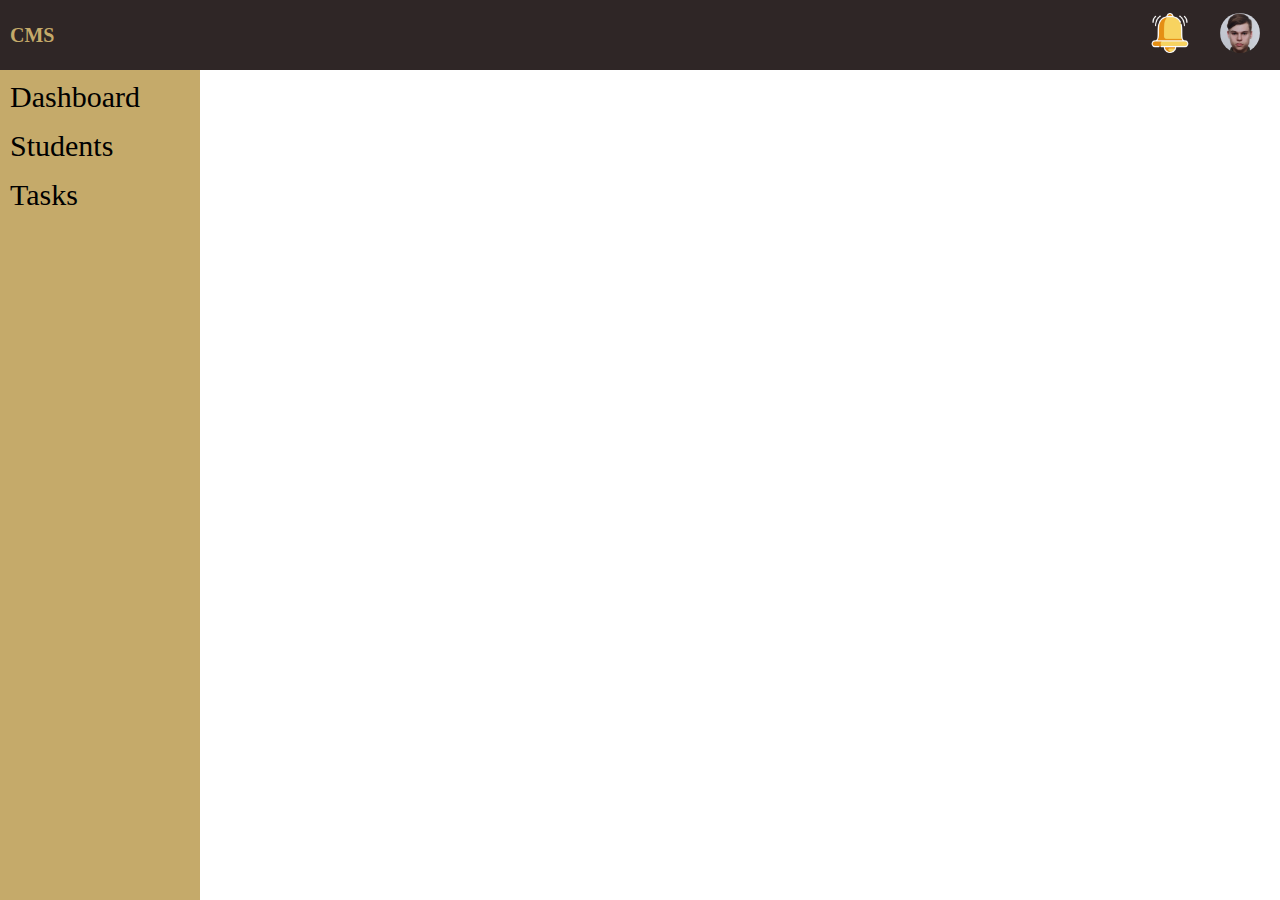
<file: dashboard.html>
<!DOCTYPE html>
<html lang="en">

<head>
    <link rel="stylesheet" href="./style.css">
    <title>Dashboard</title>
    <!-- <script defer src="./script.js"></script> -->
    <meta name="viewport" content="width=device-width, initial-scale=1.0">
</head>

<body>
    <header class="header">
        <h1 class="logo">CMS</h1>
        <div class="rightbar">
            <div class="bell">
                <img src="images/bell.png" alt="bell_icon">
                <span style="font-size: 20px" class="tooltip-bell-text">New message from Gill Bates<br> ----------------
                    <br> New 2 messages from Melon Husk</span>
            </div>
            <div class="avatar">
                <img src="images/avatar.jpg" alt="avatar">
                <span class="tooltip-text"><b>Profile <br> Settings <br> Language<br> About us</b></span>
            </div>
        </div>
    </header>
    <div class="main">
        <div class="menu">
            <ul>
                <li><a href="/"> Dashboard</a></li>
                <li><a href="students.html"> Students</a></li>
                <li><a href="tasks.html"> Tasks </a></li>
            </ul>
        </div>
    </div>
</body>

</html>
</file>
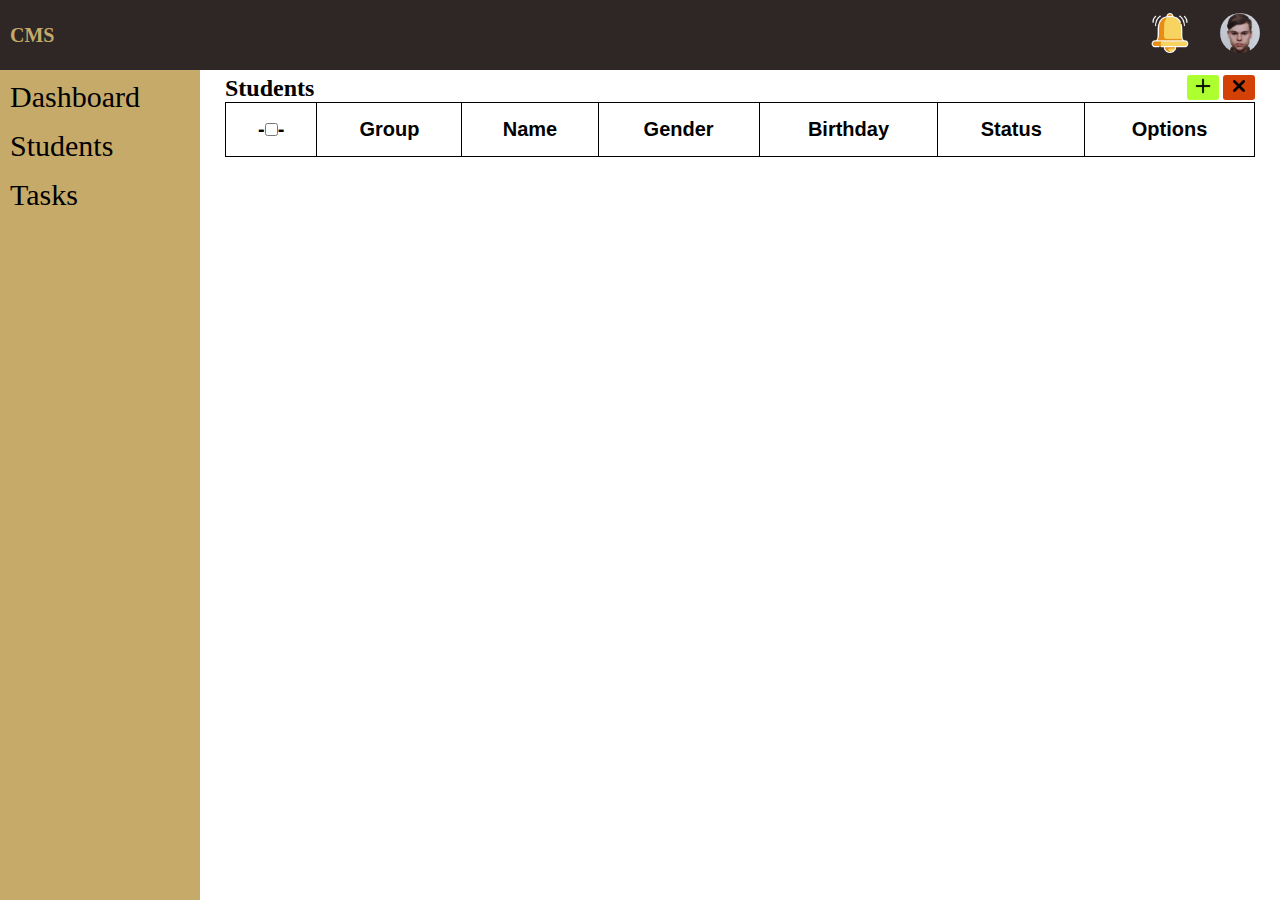
<file: students.html>
<!DOCTYPE html>
<html lang="en">

<head>
    <link rel="stylesheet" href="./style.css">
    <title>Students</title>
    <script defer src="./script.js"></script>
    <meta name="viewport" content="width=device-width, initial-scale=1.0">
</head>

<body>
    <header class="header">
        <h1 class="logo">CMS</h1>
        <div class="rightbar">
            <div class="bell">
                <img src="images/bell.png" alt="bell_icon">
                <span style="font-size: 20px" class="tooltip-bell-text">New message from Gill Bates<br> ----------------
                    <br> New 2 messages from Melon Husk</span>
            </div>
            <div class="avatar">
                <img src="images/avatar.jpg" alt="avatar">
                <span class="tooltip-text"><b>Profile <br> Settings <br> Language<br> About us</b></span>
            </div>
        </div>
    </header>
    <div class="main">
        <div class="menu">
            <ul>
                <li><a href="dashboard.html"> Dashboard</a></li>
                <li><a href="/"> Students</a></li>
                <li><a href="tasks.html"> Tasks </a></li>
            </ul>
        </div>
        <div class="content">
            <div class="content_header">
                <h2>Students</h2>
                <div>
                    <button id="add_student_button" class="add_student_button">
                        <img src="images/add.png" alt="add">
                    </button>
                    <button id="remove_student_button" class="remove_student_button">
                        <img src="images/remove.png" alt="remove" class="remove_student_image">

                    </button>
                </div>
            </div>
            <table id="students_table" class="table">
                <thead>
                    <tr>
                        <th>-<input type="checkbox" class="studentCheckbox" style="align-items:center;" id="selectAll"
                                aria-label="Select student ${value.fullName}">-
                        </th>
                        <th>Group</th>
                        <th>Name</th>
                        <th>Gender</th>
                        <th>Birthday</th>
                        <th>Status</th>
                        <th>Options</th>
                    </tr>
                </thead>
                <tbody></tbody>
            </table>
        </div>
    </div>

    <!-- Add student modal -->
    <div id="add_student_modal" class="modal add_student_modal">
        <div class="modal_header">
            <h3>Add Student</h3>
            <button id="close_button" class="close_button">
                <img src="images/close.png" alt="close">
            </button>
        </div>
        <div class="modal_body">
            <form id="add_student_form" class="student_form">
                <p>
                    <label for="group">Group</label>
                    <select id="group" name="group">
                        <option>Select Group</option>
                        <option value="PZ-21">PZ-21</option>
                        <option value="PZ-22">PZ-22</option>
                        <option value="PZ-23">PZ-23</option>
                        <option value="PZ-24">PZ-24</option>
                        <option value="PZ-25">PZ-25</option>
                        <option value="PZ-26">PZ-26</option>
                        <option value="PZ-27">PZ-27</option>
                    </select>
                </p>
                <p>
                    <label for="firstName">First name</label>
                    <input type="text" id="firstName" name="firstName">
                </p>
                <p>
                    <label for="lastName">Last name</label>
                    <input type="text" id="lastName" name="lastName">
                </p>
                <p>
                    <label for="gender">Gender</label>
                    <select id="gender" name="gender">
                        <option>Select Gender</option>
                        <option value="Man">Male</option>
                        <option value="Woman">Female</option>
                    </select>
                </p>
                <p>
                    <label for="birthday">Birthday</label>
                    <input type="date" id="birthday" name="birthday">
                </p>
                <div class="modal_buttons">
                    <input type="submit" value="Submit" class="success_button">
                </div>
            </form>
        </div>
    </div>

    <!-- Edit student modal -->
    <div id="edit_student_modal" class="modal add_student_modal">
        <div class="modal_header">
            <h3>Edit Student</h3>
            <button id="close_modal_button" class="close_button">
                <img src="./close.png" alt="close">
            </button>
        </div>
        <div class="modal_body">
            <form id="edit_student_form" class="student_form">
                <input type="hidden" id="edit_id">
                <p>
                    <label for="edit_group">Group</label>
                    <select id="edit_group" name="group">
                        <option>Select Group</option>
                        <option value="PZ-21">PZ-21</option>
                        <option value="PZ-22">PZ-22</option>
                        <option value="PZ-23">PZ-23</option>
                        <option value="PZ-24">PZ-24</option>
                        <option value="PZ-25">PZ-25</option>
                        <option value="PZ-26">PZ-26</option>
                        <option value="PZ-27">PZ-27</option>
                    </select>
                </p>
                <p>
                    <label for="edit_firstName">First name</label>
                    <input type="text" id="edit_firstName" name="firstName">
                </p>
                <p>
                    <label for="edit_lastName">Last name</label>
                    <input type="text" id="edit_lastName" name="lastName">
                </p>
                <p>
                    <label for="edit_gender">Gender</label>
                    <select id="edit_gender" name="gender">
                        <option>Select Gender</option>
                        <option value="Man">Male</option>
                        <option value="Woman">Female</option>
                    </select>
                </p>
                <p>
                    <label for="edit_birthday">Birthday</label>
                    <input type="date" id="edit_birthday" name="birthday">
                </p>
                <div class="modal_buttons">
                    <button type="button" id="save_student_button" class="success_button">Зберегти</button>
                </div>
            </form>
        </div>
    </div>
    <div id="confirm_delete_modal" class="modal_confirm_delete">
        <div class="modal-content">
            <h3>Підтвердити видалення</h3>
            <p>Ви дійсно хочете видалити вибраного(-их) студента(-ів)?</p>
            <div class="modal-actions">
                <button id="confirm_delete_btn" class="confirm">Так</button>
                <button id="cancel_delete_btn" class="cancel">Скасувати</button>
            </div>
        </div>
    </div>

</body>

</html>
</file>
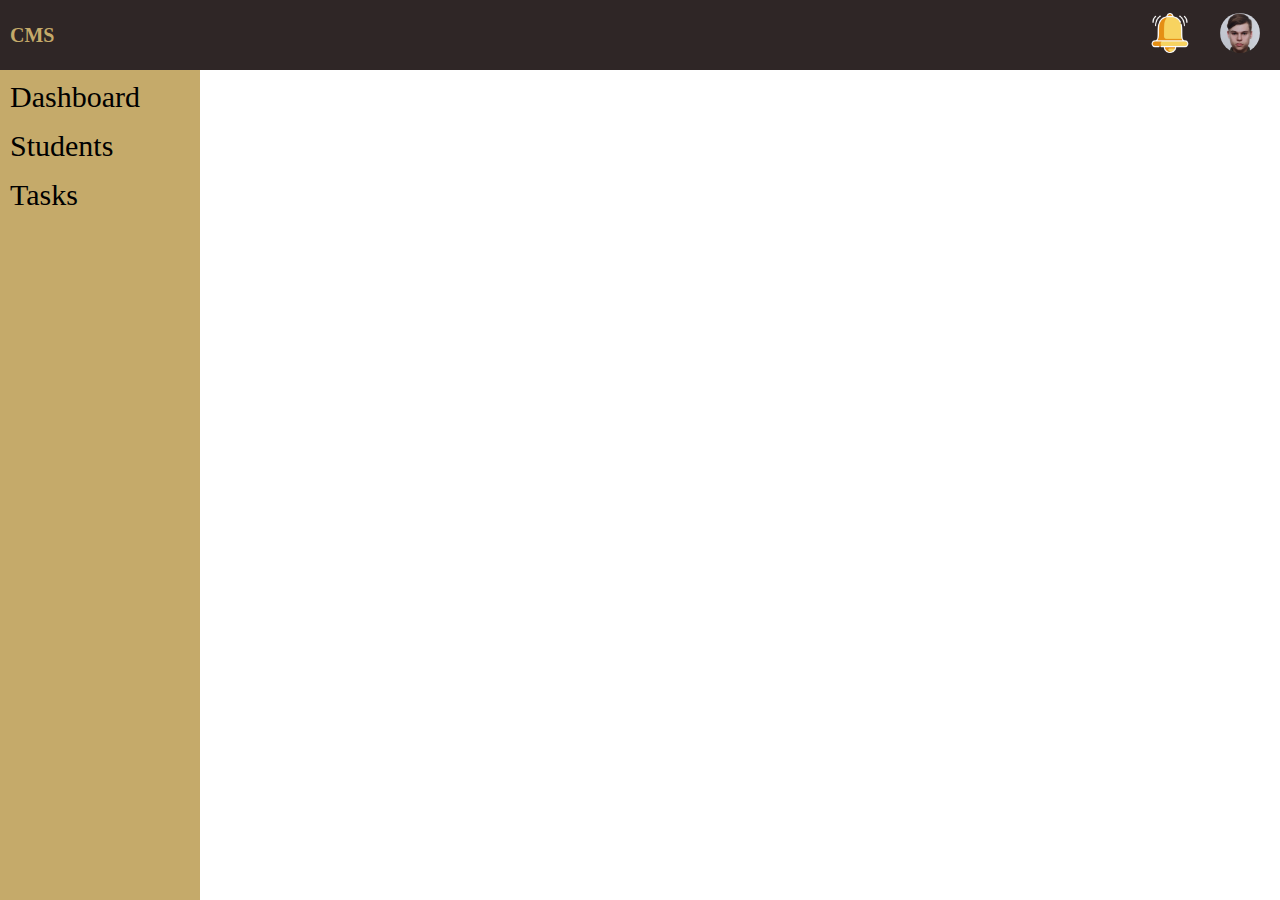
<file: tasks.html>
<!DOCTYPE html>
<html lang="en">

<head>
    <link rel="stylesheet" href="./style.css">
    <title>Tasks</title>
    <!-- <script defer src="./script.js"></script> -->
    <meta name="viewport" content="width=device-width, initial-scale=1.0">
</head>

<body>
    <header class="header">
        <h1 class="logo">CMS</h1>
        <div class="rightbar">
            <div class="bell">
                <img src="images/bell.png" alt="bell_icon">
                <span style="font-size: 20px" class="tooltip-bell-text">New message from Gill Bates<br> ----------------
                    <br> New 2 messages from Melon Husk</span>
            </div>
            <div class="avatar">
                <img src="images/avatar.jpg" alt="avatar">
                <span class="tooltip-text"><b>Profile <br> Settings <br> Language<br> About us</b></span>
            </div>
        </div>
    </header>
    <div class="main">
        <div class="menu">
            <ul>
                <li><a href="dashboard.html"> Dashboard</a></li>
                <li><a href="students.html"> Students</a></li>
                <li><a href="/"> Tasks </a></li>
            </ul>
        </div>
    </div>
</body>

</html>
</file>
<file: style.css>
* {
    margin: 0;
    outline: 0;
}

html,
body {
    height: 100%;
    margin: 0;
    display: flex;
    flex-direction: column;
}

.header {
    display: flex;
    align-items: center;
    justify-content: space-between;
    padding: 10px;
    padding-right: 20px;
    background-color: #2f2626;
    height: 50px;
    position: fixed;
    z-index: 1;
    left: 0;
    right: 0;

}

.avatar {
    /* position: relative; */
    display: inline-block;
    height: 40px;
    overflow: hidden;
    border-radius: 50%;
    width: 40px;
}

.bell .tooltip-bell-text {
    visibility: hidden;
    width: 120px;
    background-color: #555;
    color: #fff;
    text-align: center;
    border-radius: 6px;
    padding: 5px;
    position: absolute;
    z-index: 1;
    top: 50px;
    right: 0;
    margin-left: -60px;
    opacity: 0;
    transition: opacity 0.3s;
}

/* Трикутник-стрілка для tooltip */
.bell .tooltip-bell-text::after {
    content: "";
    position: absolute;
    top: -10px;
    /* Adjust the vertical position */
    right: 70%;
    /* Center the arrow horizontally */
    margin-right: -5px;
    /* Fine-tune the horizontal alignment */
    border-width: 5px;
    border-style: solid;
    border-color: transparent transparent #555 transparent;
}

/* Показуємо tooltip при наведенні */
.bell:hover .tooltip-bell-text {
    visibility: visible;
    opacity: 1;
}

.avatar img {
    width: 100%;
    margin-top: -3px;
}

.logo {
    color: #c5aa6a;
    font-size: 20px;
}

.rightbar {
    position: relative;
    display: flex;
    gap: 30px;
}

.rightbar img {
    width: 40px;
}

.menu {
    background-color: #c5aa6a;
    width: 200px;
    /* або скільки тобі треба */
    height: calc(100vh - 50px);
    /* повна висота мінус header */
    position: fixed;
    top: 50px;
    /* висота header */
    left: 0;
}

.menu ul {
    display: flex;
    flex-direction: column;
    gap: 15px;
    text-decoration: none;
    margin-top: 20px;
    padding: 10px;
    list-style: none;

}

.menu ul li a {
    text-decoration: none;
    color: black;
    font-size: 30px;
}

.menu ul li a .active {
    font-weight: bold;
}

.main {
    display: flex;
    flex: 1;
    /* це дозволяє зайняти всю висоту, що залишилась після header */
    margin-top: 50px;
    /* висота header */
}

.content {
    margin-left: 200px;
    /* така ж як ширина .menu */
    padding: 25px;
    width: calc(100% - 200px);
}

.content_header {
    display: flex;
    justify-content: space-between;
}

.table {
    font-family: 'Trebuchet MS', 'Lucida Sans Unicode', 'Lucida Grande', 'Lucida Sans', Arial, sans-serif;
    font-size: 20px;
    width: 100%;
    border: 1px solid black;
    align-items: center;
    /* додано стиль і колір */
    border-collapse: collapse;
    /* щоб межі клітинок не подвоювались */

}

.table td,
th {
    padding: 15px;
    border: 1px solid black;
    /* додано стиль і колір */
    border-collapse: collapse;
    /* щоб межі клітинок не подвоювались */
    align-items: center;
}

.modal {
    position: fixed;
    left: 50%;
    top: 50%;
    -ms-transform: translate(-50%, -50%);
    -moz-transform: translate(-50%, -50%);
    -webkit-transform: translate(-50%, -50%);
    transform: translate(-50%, -50%);
    width: 500px;
    padding: 10px;
    background-color: #FFF;
    border: 5px solid #CCC;
    z-index: 200;
    box-shadow: #000 0 2px 18px;
}

.modal_header {
    display: flex;
    justify-content: space-between;
    padding: 3px;
    border-bottom: 3px solid #eee;
    position: relative;
    /* Ensure the close button is positioned relative to the modal header */
}

.modal_header .close_button {
    position: absolute;
    top: -10px;
    right: -400px;
    display: inline-flex;
    justify-content: center;
    align-items: center;
    border: 0;
    padding: 5px;
    cursor: pointer;
    border-radius: 3px;
    width: 30px;
    height: 30px;
    background-color: transparent;
}

.modal_header .close_button img {
    width: 100%;
    height: 100%;
    object-fit: contain;
}

.modal_body {
    padding: 10px 3px;
}

.modal_buttons {
    display: flex;
    justify-content: flex-end;
    gap: 10px;
    margin-top: 5px;
}

.student_form {
    display: flex;
    flex-direction: column;
    gap: 10px;
    margin: 5px 0;
}

.student_form p input {
    font-size: 16px;
    padding: 3px;
}

.student_form p label {
    width: 100px;
    display: inline-block;
}

.modal_buttons .success_button {
    background-color: greenyellow;
    border: 0;
    padding: 5px;
    cursor: pointer;
    border-radius: 3px;
}

.modal_buttons .cancel_button {
    background-color: rosybrown;
    border: 0;
    padding: 5px;
    cursor: pointer;
    border-radius: 3px;
}

.add_student_modal {
    display: none;
}

.add_student_modal.active {
    display: block;
}

.add_student_button {
    background-color: greenyellow;
    border: none;
    cursor: pointer;
    border-radius: 3px;
    /* margin: 0px; */
}

.add_student_button img {
    width: 20px;
}

.remove_button {
    width: 30px;
    background-color: red;
    cursor: pointer;
    color: rgb(0, 0, 0);
    font-size: 20px;
}

.edit_button {
    width: 30px;
    background-color: transparent;
    cursor: pointer;
    color: white;
    font-size: 20px;
}

.edit_button img {
    width: 100%;
    height: 100%;
}

.status {
    display: block;
    width: 15px;
    height: 15px;
    background-color: green;
    border-radius: 50%;
}

@keyframes shake {
    0% {
        transform: translate(0, 0);
    }

    10% {
        transform: translate(-5px, 0);
    }

    20% {
        transform: translate(5px, 0);
    }

    30% {
        transform: translate(-5px, 0);
    }

    40% {
        transform: translate(5px, 0);
    }

    50% {
        transform: translate(-5px, 0);
    }

    60% {
        transform: translate(5px, 0);
    }

    70% {
        transform: translate(-5px, 0);
    }

    80% {
        transform: translate(5px, 0);
    }

    90% {
        transform: translate(-5px, 0);
    }

    100% {
        transform: translate(0, 0);
    }
}

.shake {
    animation: shake 0.5s;
    animation-iteration-count: 1;
}

.avatar .tooltip-text {
    visibility: hidden;
    width: 120px;
    background-color: #555;
    color: #fff;
    text-align: center;
    border-radius: 6px;
    padding: 5px;
    position: absolute;
    z-index: 1;
    top: 50px;
    right: 0;
    margin-left: -60px;
    opacity: 0;
    transition: opacity 0.3s;
}

/* Трикутник-стрілка для tooltip */
.avatar .tooltip-text::after {
    content: "";
    position: absolute;
    top: -10px;
    right: 10%;
    margin-left: -5px;
    border-width: 5px;
    border-style: solid;
    border-color: transparent transparent #555 transparent;
}

/* Показуємо tooltip при наведенні */
.avatar:hover .tooltip-text {
    visibility: visible;
    opacity: 1;
}

.studentCheckbox {
    align-items: center;
}

.remove_student_button {
    background-color: rgb(211, 65, 7);
    border: none;
    cursor: pointer;
    border-radius: 3px;
}

.remove_student_image {
    width: 20px;
}

/* модальне вікно пдтвердження видалення*/
.modal_confirm_delete {
    display: none;
    position: fixed;
    z-index: 1000;
    left: 0;
    top: 0;
    width: 100%;
    height: 100%;
    background: rgba(0, 0, 0, 0.5);
    align-items: center;
    justify-content: center;
}

.modal_confirm_delete.active {
    display: flex;
}

.modal.active {
    display: flex;
}

.modal-content {
    background: white;
    padding: 20px 30px;
    border-radius: 8px;
    text-align: center;
}

.modal-actions button {
    margin: 0 10px;
    padding: 6px 16px;
    border: none;
    border-radius: 4px;
    cursor: pointer;
}

.confirm {
    background-color: #e74c3c;
    color: white;
}

.cancel {
    background-color: #bdc3c7;
    color: black;
}
</file>
